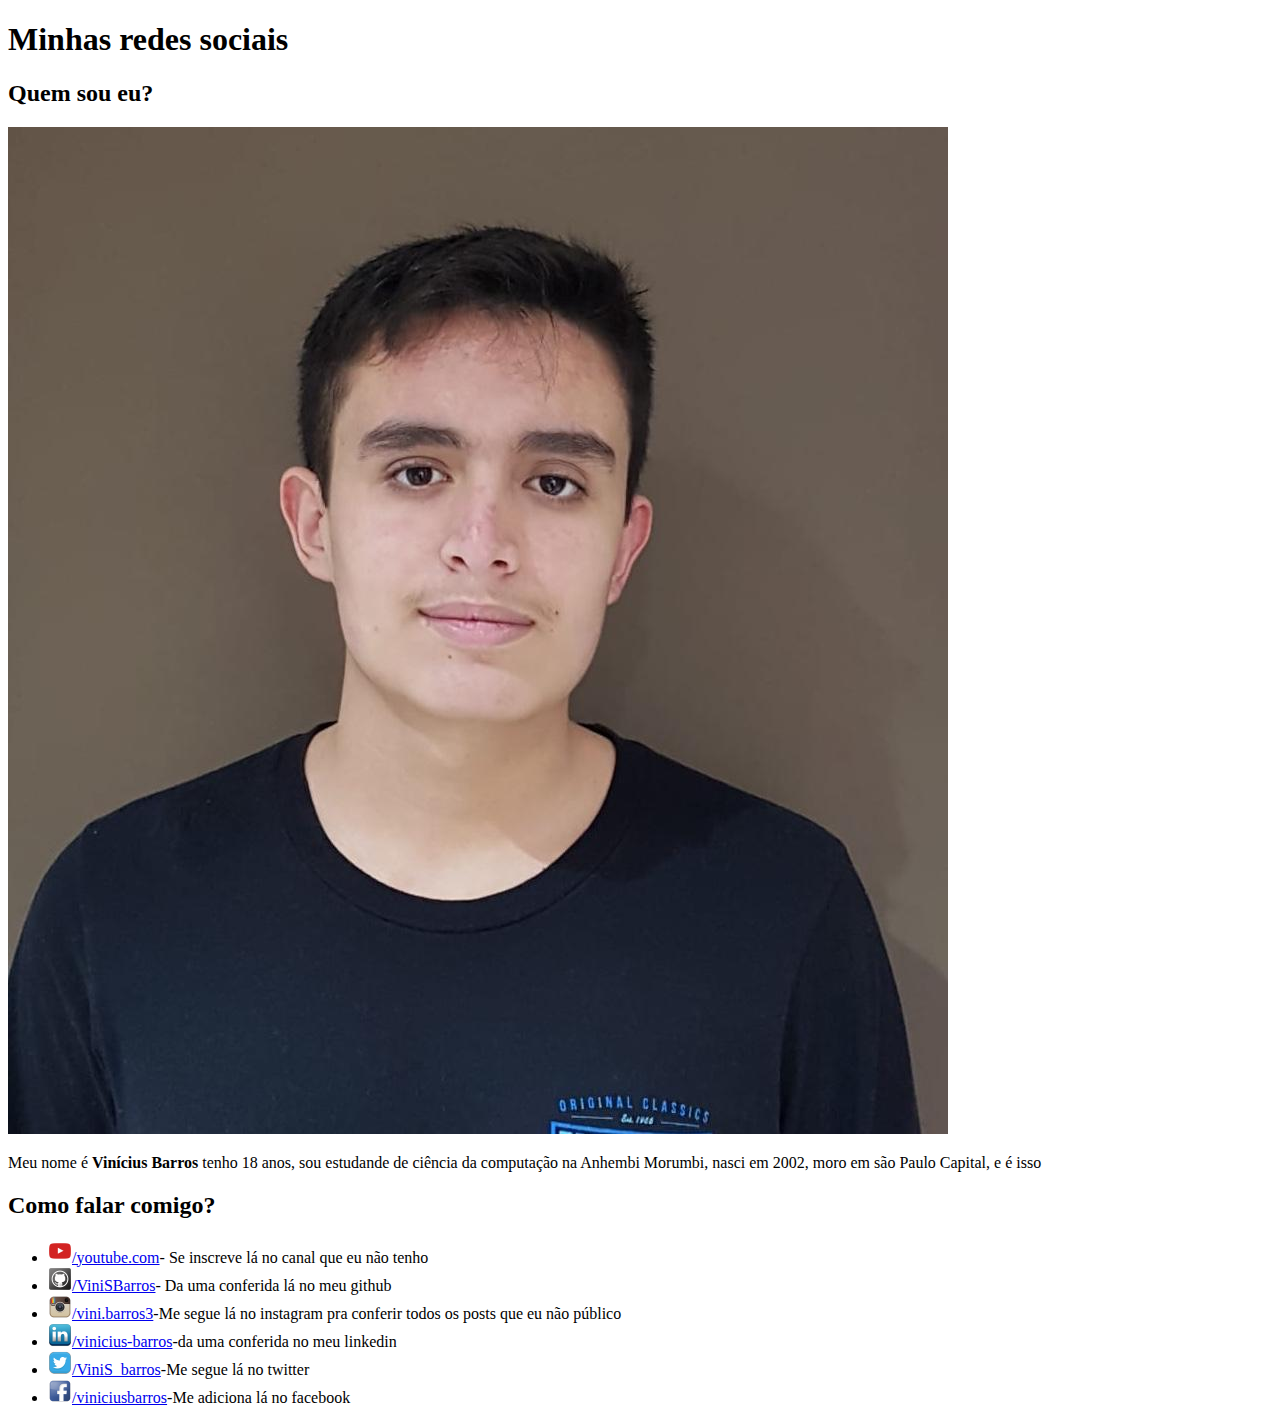
<file: desafio 1/index.html>
<!DOCTYPE html>
<html lang="pt-br">
<head>
    <meta charset="UTF-8">
    <meta http-equiv="X-UA-Compatible" content="IE=edge">
    <meta name="viewport" content="width=device-width, initial-scale=1.0">
    <link rel="shortcut icon" href="imagens/favicon.ico" type="image/x-icon">
    <title>Social 🐵</title>
</head>
<body>
    <h1>Minhas redes sociais</h1>
    <h2>Quem sou eu?</h2>
    <img src="imagens/minha foto.jpeg" alt="Uma foto minha">
    <p>Meu nome é <strong>Vinícius Barros</strong> tenho 18 anos, sou estudande de ciência da computação na Anhembi Morumbi, nasci em 2002, moro em são Paulo Capital, e é isso</p>
    <h2>Como falar comigo?</h2>
    <ul>
        <li><img src="imagens/YouTube-icon.png" alt="icone youtube"><a href="https://www.youtube.com/" target="_blank" rel="external">/youtube.com</a>- Se inscreve lá no canal que eu não tenho</li>
        <li><img src="imagens/Github-icon.png" alt="icone github"><a href="https://github.com/ViniSBarros" target="_blank" rel="external">/ViniSBarros</a>- Da uma conferida lá no meu github</li>
        <li><img src="imagens/Instagram-icon.png" alt="icone instagram"><a href="https://www.instagram.com/vini.barros3/" target="_blank" rel="external">/vini.barros3</a>-Me segue lá no instagram pra conferir todos os posts que eu não público</li>
        <li><img src="imagens/linkedin-icon.png" alt="icone linkedin"><a href="https://www.linkedin.com/in/vin%C3%ADcius-barros-3b43a7213/" target="_blank" rel="external">/vinicius-barros</a>-da uma conferida no meu linkedin</li>
        <li><img src="imagens/twitter-icon.png" alt="icone twitter"><a href="https://twitter.com/ViniS_barros" target="_blank" rel="external">/ViniS_barros</a>-Me segue lá no twitter</li>
        <li><img src="imagens/facebook-icon.png" alt="icone facebook"><a href="https://www.facebook.com/viniciusbarros.barros.714" target="_blank" rel="external">/viniciusbarros</a>-Me adiciona lá no facebook</li>
    </ul>
</body>
</html>
</file>
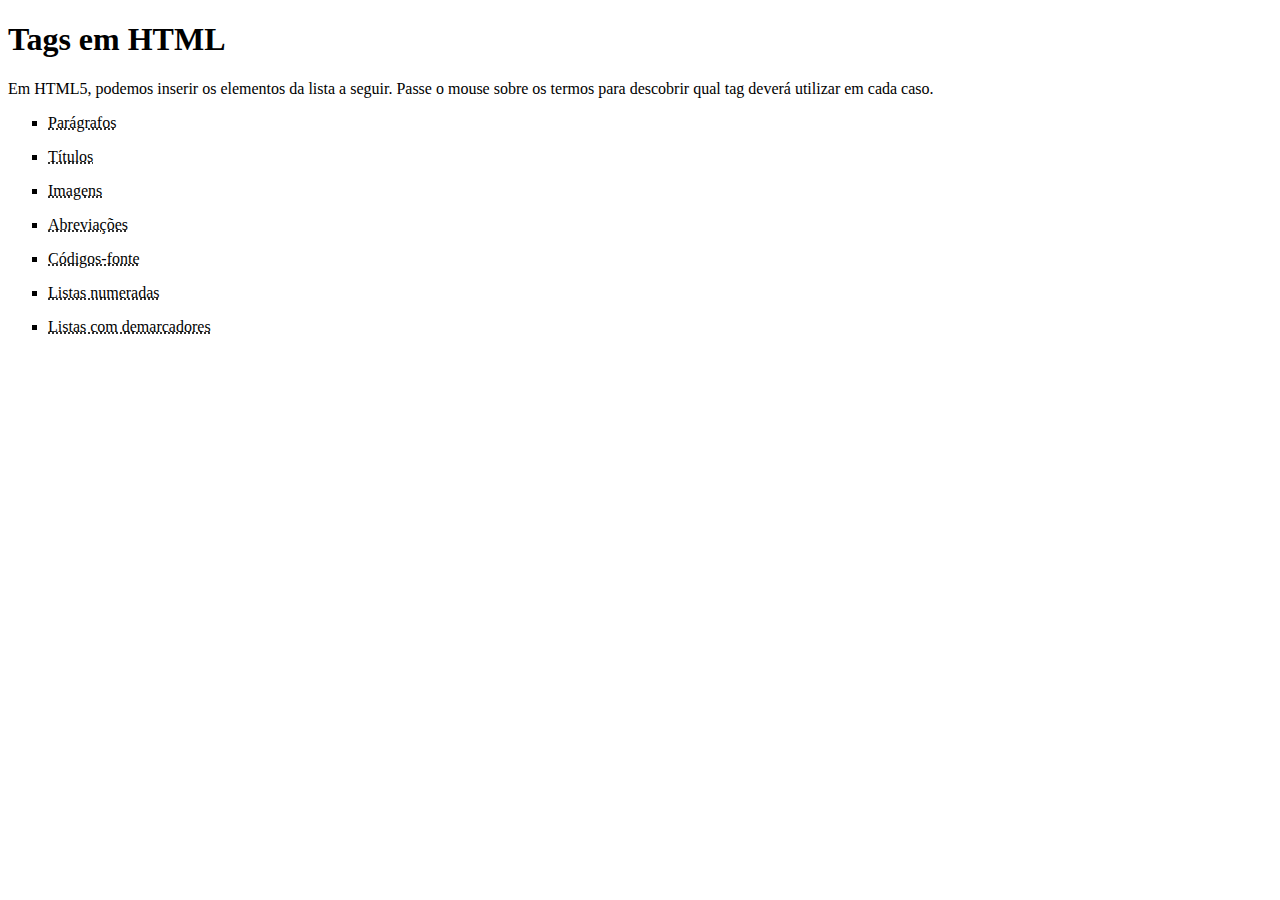
<file: desafio 2/index.html>
<!DOCTYPE html>
<html lang="pt-br">
  <head>
    <meta charset="UTF-8" />
    <meta http-equiv="X-UA-Compatible" content="IE=edge" />
    <meta name="viewport" content="width=device-width, initial-scale=1.0" />
    <title>Tags HTML</title>
  </head>
  <body>
      <h1>Tags em HTML</h1>
      <p>Em HTML5, podemos inserir os elementos da lista a seguir. Passe o mouse sobre os termos para descobrir qual tag deverá utilizar em cada caso.</p>
    <ul type="square">
        <li><p><abbr title="use a tag &lt;p&gt;">Parágrafos</abbr></p></li>
        <li><p><abbr title="use as tags &lt;h1&gt;...&lt;h6&gt; ">Títulos</abbr></p></li>
        <li><p><abbr title="Use a tag &lt;img&gt;">Imagens</abbr></p></li>
        <li><p><abbr title="Use a tag &lt;abbr&gt;">Abreviações</abbr></p></li>
        <li><p><abbr title="Use a tag &lt;code&gt;">Códigos-fonte</abbr></p></li>
        <li><p><abbr title="Use as tags &lt;ol&gt e &lt;li&gt;">Listas numeradas</abbr></p></li>
        <li><p><abbr title="Use as tags &lt;ul&gt; e &lt;li&gt;">Listas com demarcadores</abbr></p></li>
    </ul>
  </body>
</html>
</file>
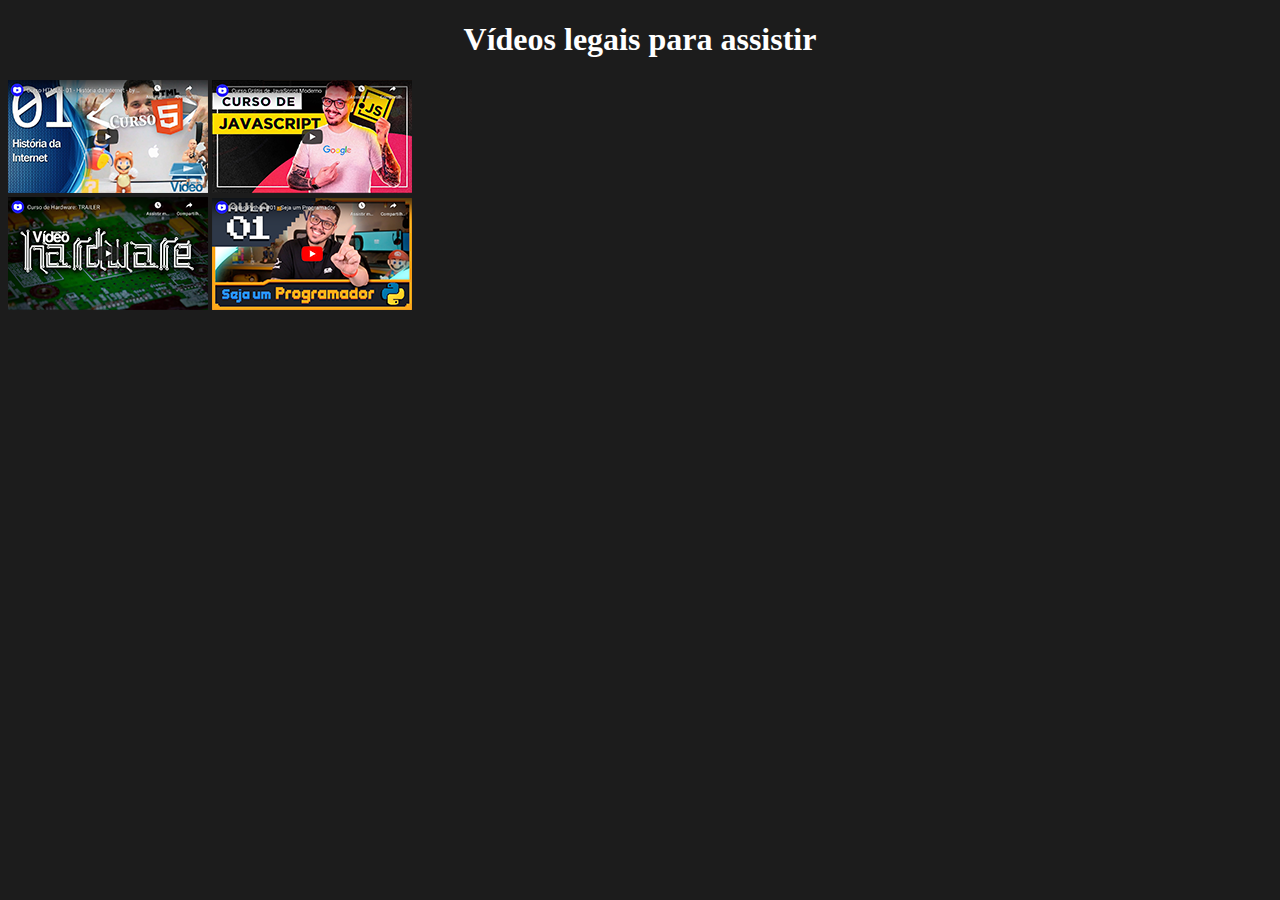
<file: desafio 3/index.html>
<!DOCTYPE html>
<html lang="pt-br">
<head>
    <meta charset="UTF-8">
    <meta http-equiv="X-UA-Compatible" content="IE=edge">
    <meta name="viewport" content="width=device-width, initial-scale=1.0">
    <link rel="shortcut icon" href="midia/favicon.ico" type="image/x-icon">
    <title>Meus videos</title>
</head>
<body style="background-color: #1C1C1C;">
    <h1 style="color: #ffffff; text-align: center;">Vídeos legais para assistir</h1>
    <picture>
        <a href="paginas-dos-videos/pagina-html5.html" target="_self" rel="next"><img src="midia/thumb-html.png" alt="imagem aula de HTML5"></a>
        <a href="paginas-dos-videos/pagina-javascript.html" target="_self" rel="next"><img src="midia/thumb-js.png" alt="imagem aula de JavaScript"></a>
        <br>
        <a href="paginas-dos-videos/pagina-hardware.html" target="_self" rel="next"><img src="midia/thumb-hardware.png" alt="imagem aula de Hardware"></a>
        <a href="paginas-dos-videos/pagina-python.html" target="_self" rel="next"><img src="midia/thumb-python.png" alt="imagem aula de Python"></a>
    </picture>
</body>
</html>
</file>
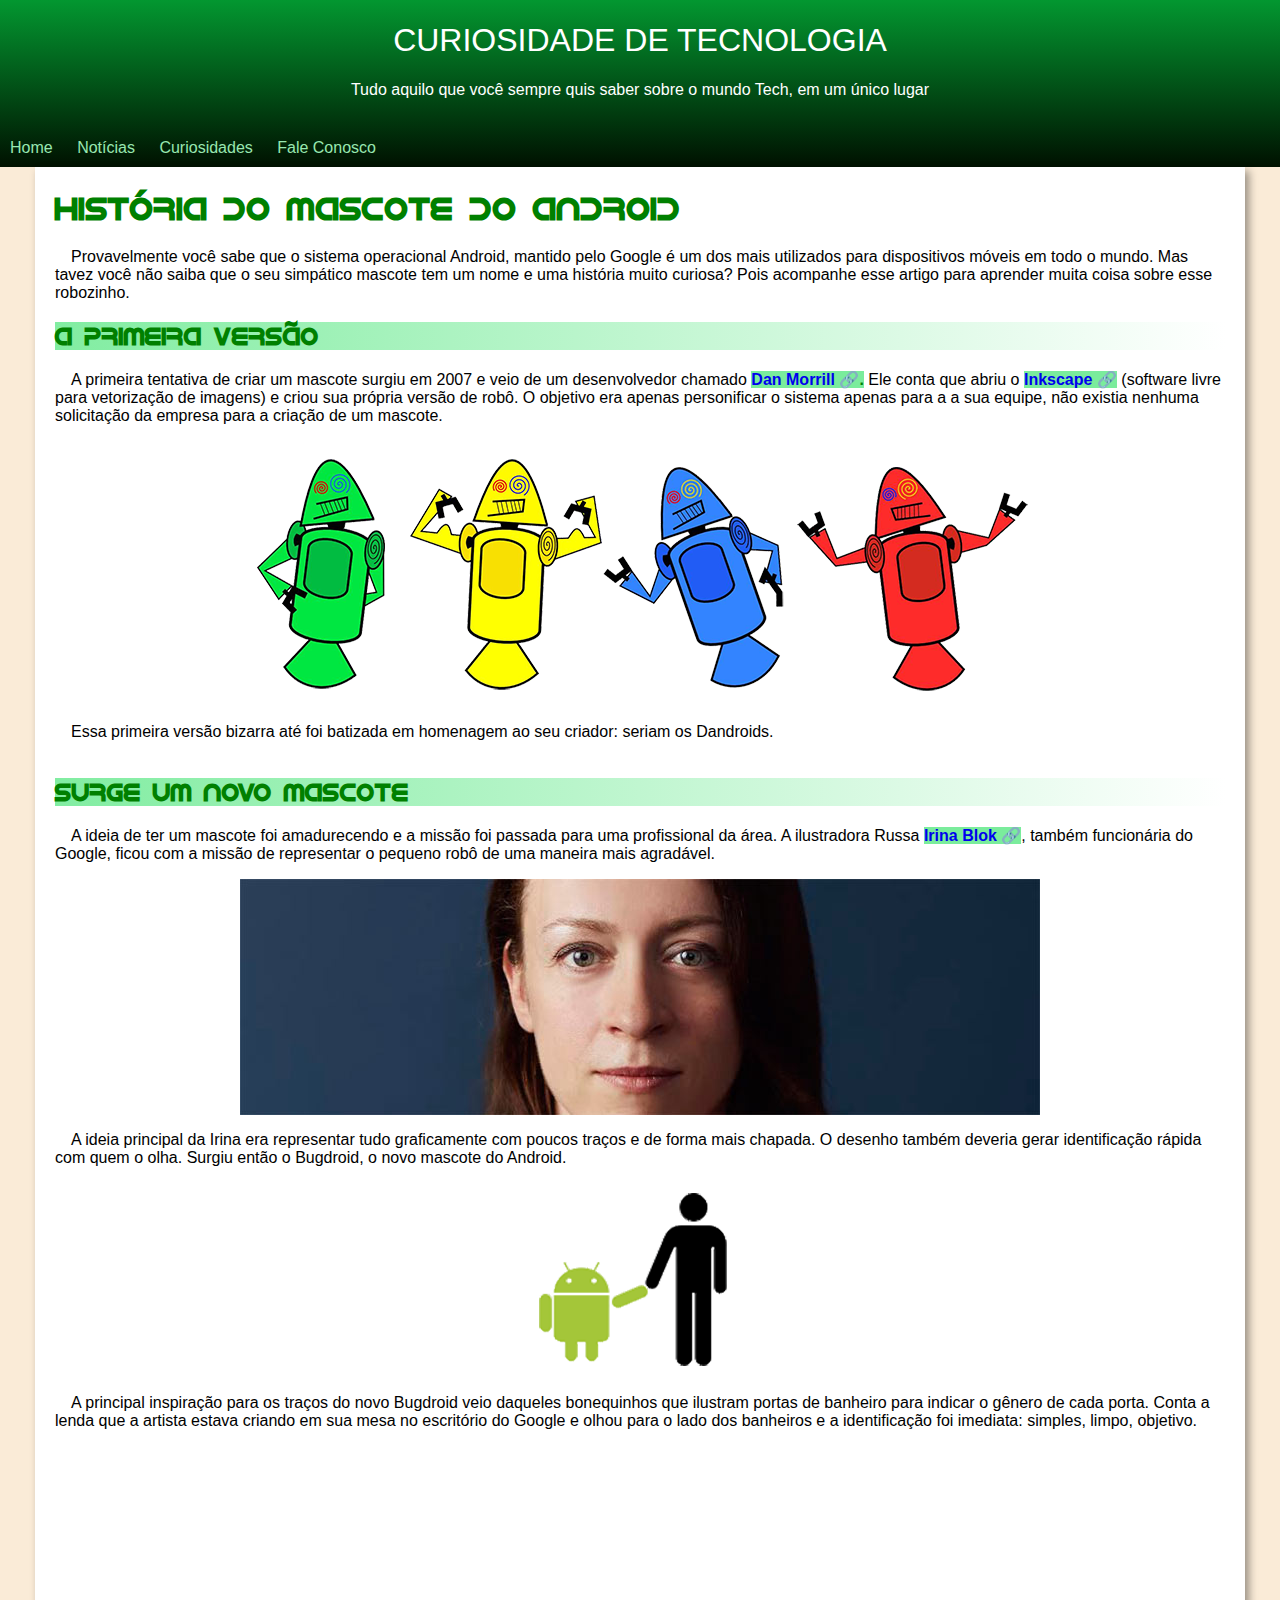
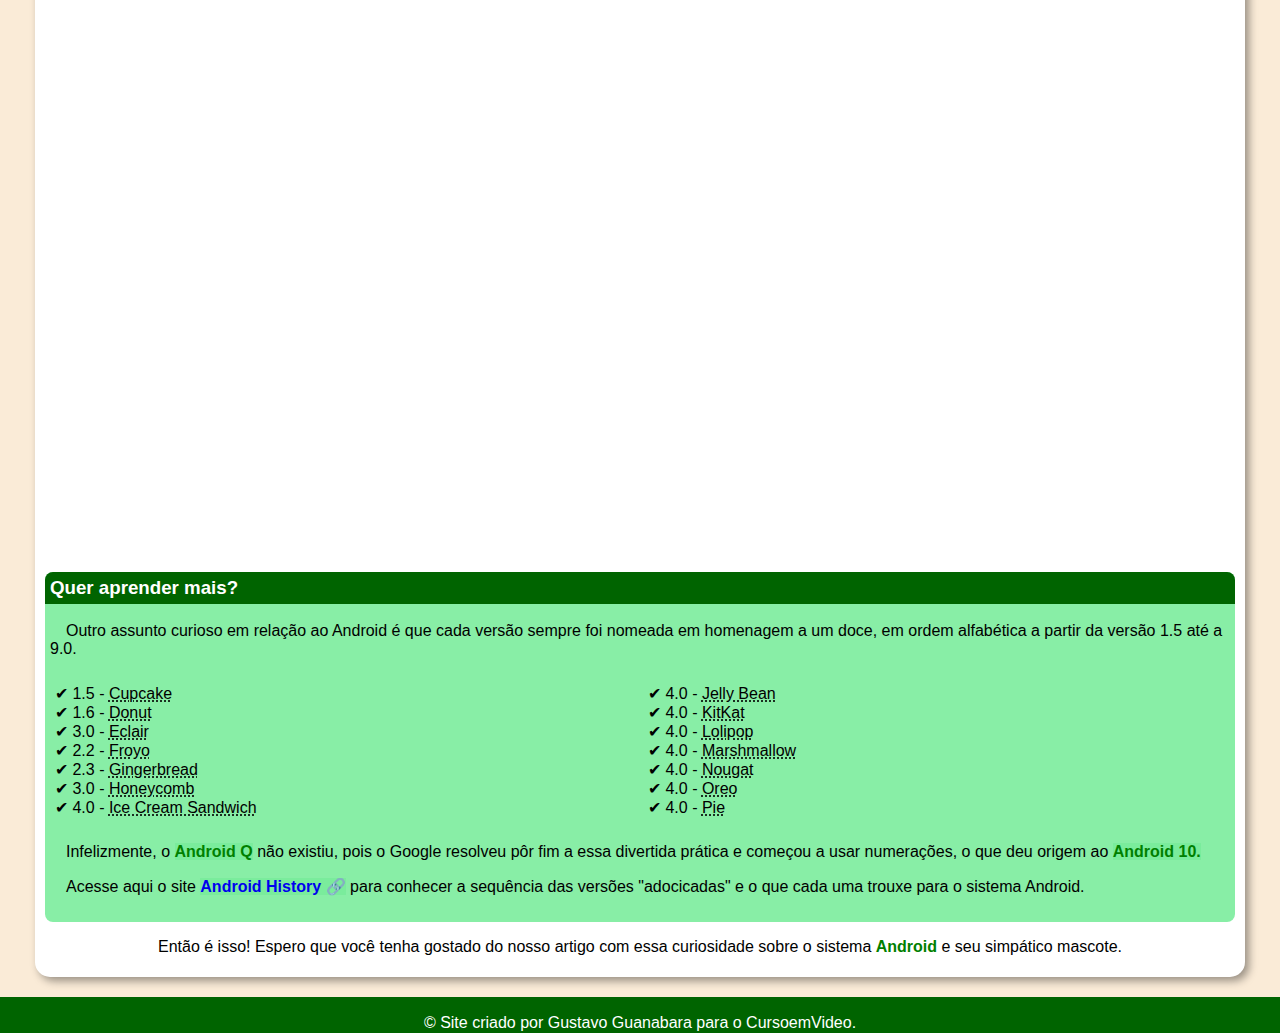
<file: desafio 4/index.html>
<!DOCTYPE html>
<html lang="pt-br">
<head>
    <meta charset="UTF-8">
    <meta http-equiv="X-UA-Compatible" content="IE=edge">
    <meta name="viewport" content="width=device-width, initial-scale=1.0">
    <link rel="shortcut icon" href="imagens/favicon.ico" type="image/x-icon">
    <title>Como surgiu o mascote do android</title>
    <link rel="stylesheet" href="style.css">
</head>
<body>
    <header>
        <h1>CURIOSIDADE DE TECNOLOGIA</h1>
        <h2>Tudo aquilo que você sempre quis saber sobre o mundo Tech, em um único lugar</h2>
        <nav>
            <a href="#">Home</a>
            <a href="#">Notícias</a>
            <a href="#">Curiosidades</a>
            <a href="#">Fale Conosco</a>
        </nav>
    </header>
    <main>
        <section>
            <article>
                <h1 class="chamativo">História do Mascote do Android</h1>
                <p>&emsp;Provavelmente você sabe que o sistema operacional Android, mantido pelo Google é um dos mais utilizados para dispositivos móveis em todo o mundo. Mas tavez você não saiba que o seu simpático mascote tem um nome e uma história muito curiosa? Pois acompanhe esse artigo para aprender muita coisa sobre esse robozinho.</p>
                <h2 class="chamativo">A primeira versão</h2>
                <p>&emsp;A primeira tentativa de criar um mascote surgiu em 2007 e veio de um desenvolvedor chamado <strong><a class="link" href="https://www.danmorrill.org/" target="_blank" rel="external">Dan Morrill &#x1F517;</a>.</strong> Ele conta que abriu o <strong><a class="link" href="https://inkscape.org/pt-br/" target="_blank" rel="external">Inkscape &#x1F517;</a></strong> (software livre para vetorização de imagens) e criou sua própria versão de robô. O objetivo era apenas personificar o sistema apenas para a a sua equipe, não existia nenhuma solicitação da empresa para a criação de um mascote.</p>
                <picture>
                    <source media="(max-width:860px )" srcset="imagens/dan-droids-pq.png" type="image/png">
                    <img class="centralizado" src="imagens/dan-droids.png" alt="robos-normal">
                </picture>
                <p>&emsp;Essa primeira versão bizarra até foi batizada em homenagem ao seu criador: seriam os Dandroids.</p>
            </article>
            <article>
                <h2 class="chamativo">Surge um novo mascote</h2>
                <p>&emsp;A ideia de ter um mascote foi amadurecendo e a missão foi passada para uma profissional da área. A ilustradora Russa <strong><a class="link" href="https://www.irinablok.com/" target="_blank" rel="external">Irina Blok &#x1F517;</a></strong>, também funcionária do Google, ficou com a missão de representar o pequeno robô de uma maneira mais agradável.</p>
                <picture>
                    <source media="(max-width:880px )" srcset="imagens/irina-blok-pq.jpg" type="image/jpg">
                    <img class="centralizado" src="imagens/irina-blok.jpg" alt="foto-criadora">
                </picture>
                <p>&emsp;A ideia principal da Irina era representar tudo graficamente com poucos traços e de forma mais chapada. O desenho também deveria gerar identificação rápida com quem o olha. Surgiu então o Bugdroid, o novo mascote do Android.</p>
                <img class="centralizado" src="imagens/bugdroid.png" alt="robo-android">
                <p>&emsp;A principal inspiração para os traços do novo Bugdroid veio daqueles bonequinhos que ilustram portas de banheiro para indicar o gênero de cada porta. Conta a lenda que a artista estava criando em sua mesa no escritório do Google e olhou para o lado dos banheiros e a identificação foi imediata: simples, limpo, objetivo.</p>
            </article>
        </section>
        <section>
            <div class="boxVideo">
                <iframe width="560" height="315" src="https://www.youtube.com/embed/l2UDgpLz20M" title="YouTube video player" frameborder="0" allow="accelerometer; autoplay; clipboard-write; encrypted-media; gyroscope; picture-in-picture" allowfullscreen></iframe>
            </div>
            <div id="extra">
                <h3>Quer aprender mais? </h3>
                <p>&emsp;Outro assunto curioso em relação ao Android é que cada versão sempre foi nomeada em homenagem a um doce, em ordem alfabética a partir da versão 1.5 até a 9.0.</p>
                <ul>
                    <li>&#x2714; 1.5 - <span class="lista">Cupcake</span></li>
                    <li>&#x2714; 1.6 - <span class="lista">Donut</span></li>
                    <li>&#x2714; 3.0 - <span class="lista">Eclair</span></li>
                    <li>&#x2714; 2.2 - <span class="lista">Froyo</span></li>
                    <li>&#x2714; 2.3 - <span class="lista">Gingerbread</span></li>
                    <li>&#x2714; 3.0 - <span class="lista">Honeycomb</span></li>
                    <li>&#x2714; 4.0 - <span class="lista">Ice Cream Sandwich</span></li>
                    <li>&#x2714; 4.0 - <span class="lista">Jelly Bean</span></li>
                    <li>&#x2714; 4.0 - <span class="lista">KitKat</span></li>
                    <li>&#x2714; 4.0 - <span class="lista">Lolipop</span></li>
                    <li>&#x2714; 4.0 - <span class="lista">Marshmallow</span></li>
                    <li>&#x2714; 4.0 - <span class="lista">Nougat</span></li>
                    <li>&#x2714; 4.0 - <span class="lista">Oreo</span></li>
                    <li>&#x2714; 4.0 - <span class="lista">Pie</span></li>
                </ul>
                <p>&emsp;Infelizmente, o <strong>Android Q</strong> não existiu, pois o Google resolveu pôr fim a essa divertida prática e começou a usar numerações, o que deu origem ao <strong>Android 10.</strong></p>
                <p>&emsp;Acesse aqui o site <strong><a class="link" href="https://www.android.com/intl/pt-BR_br/history/" target="_blank" rel="external">Android History &#x1F517;</a></strong> para conhecer a sequência das versões "adocicadas" e o que cada uma trouxe para o sistema Android.</p>
            </div>
            <p id="agradecimento">Então é isso! Espero que você tenha gostado do nosso artigo com essa curiosidade sobre o sistema <strong>Android</strong> e seu simpático mascote.</p>
        </section>
    </main>
    <footer>
        <p>&copy; Site criado por <span>Gustavo Guanabara</span> para o <span>CursoemVideo.</span></p>
    </footer>
</body>
</html>
</file>
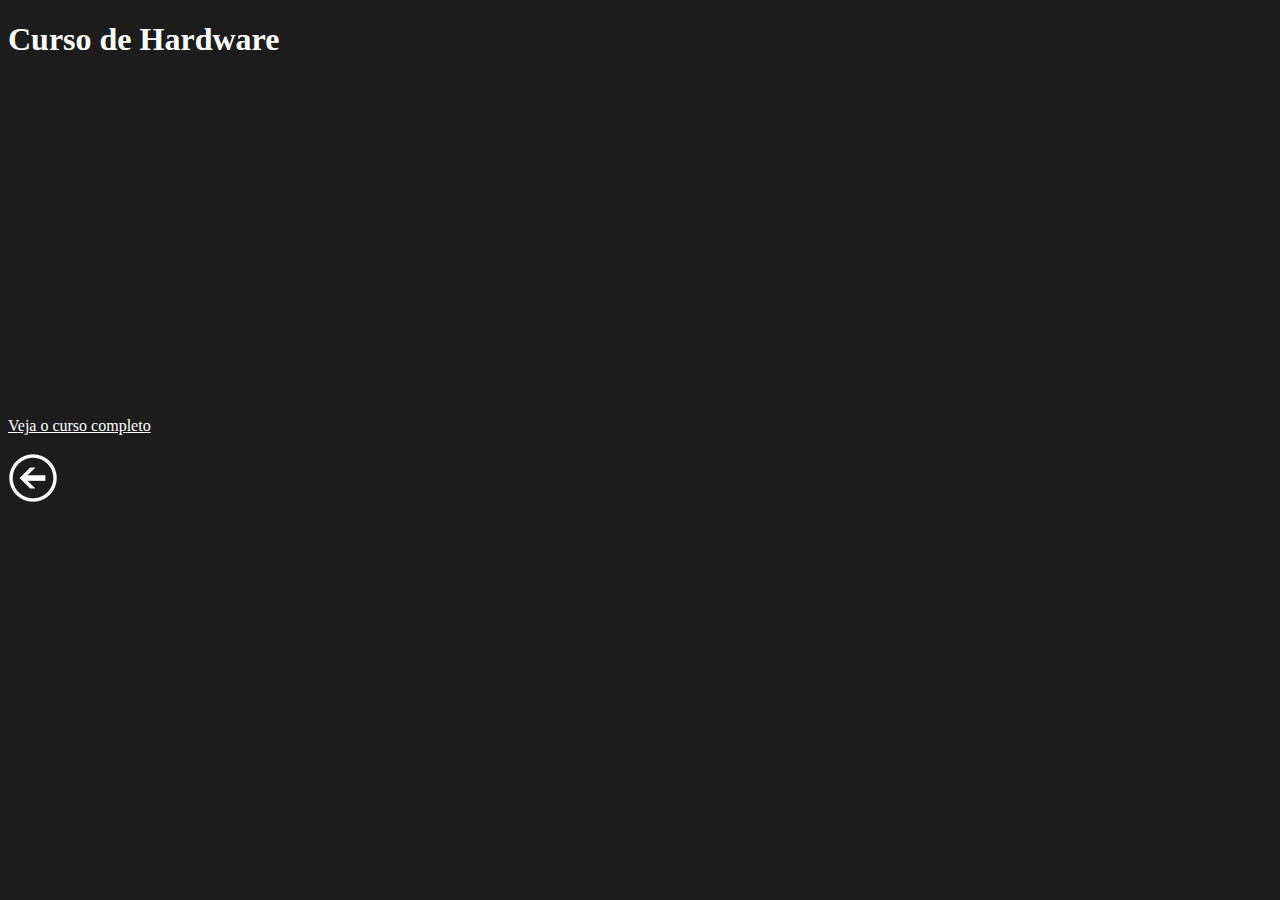
<file: desafio 3/paginas-dos-videos/pagina-hardware.html>
<!DOCTYPE html>
<html lang="pt-br">
<head>
    <meta charset="UTF-8">
    <meta http-equiv="X-UA-Compatible" content="IE=edge">
    <meta name="viewport" content="width=device-width, initial-scale=1.0">
    <link rel="shortcut icon" href="../midia/favicon.ico" type="image/x-icon">
    <title>Aula sobre Hardware</title>
</head>
<body style="background-color: #1C1C1C;">
    <h1 style="color: white;">Curso de Hardware</h1>
    <iframe width="560" height="315" src="https://www.youtube.com/embed/iT6E92Kt38o" title="YouTube video player" frameborder="0" allow="accelerometer; autoplay; clipboard-write; encrypted-media; gyroscope; picture-in-picture" allowfullscreen></iframe>
    <br><br>
    <a href="https://www.youtube.com/watch?v=iT6E92Kt38o&list=PLHz_AreHm4dn1JHgN9wpbIUhzZmycYQXW&ab_channel=CursoemV%C3%ADdeoCursoemV%C3%ADdeoVerificado" target="_blank" rel="external" style="color: white;">Veja o curso completo</a>
    <br><br>
    <a href="../index.html" target="_self" rel="prev"><img src="../midia/voltar.png" alt="Botão de voltar"></a>
</body>
</html>
</file>
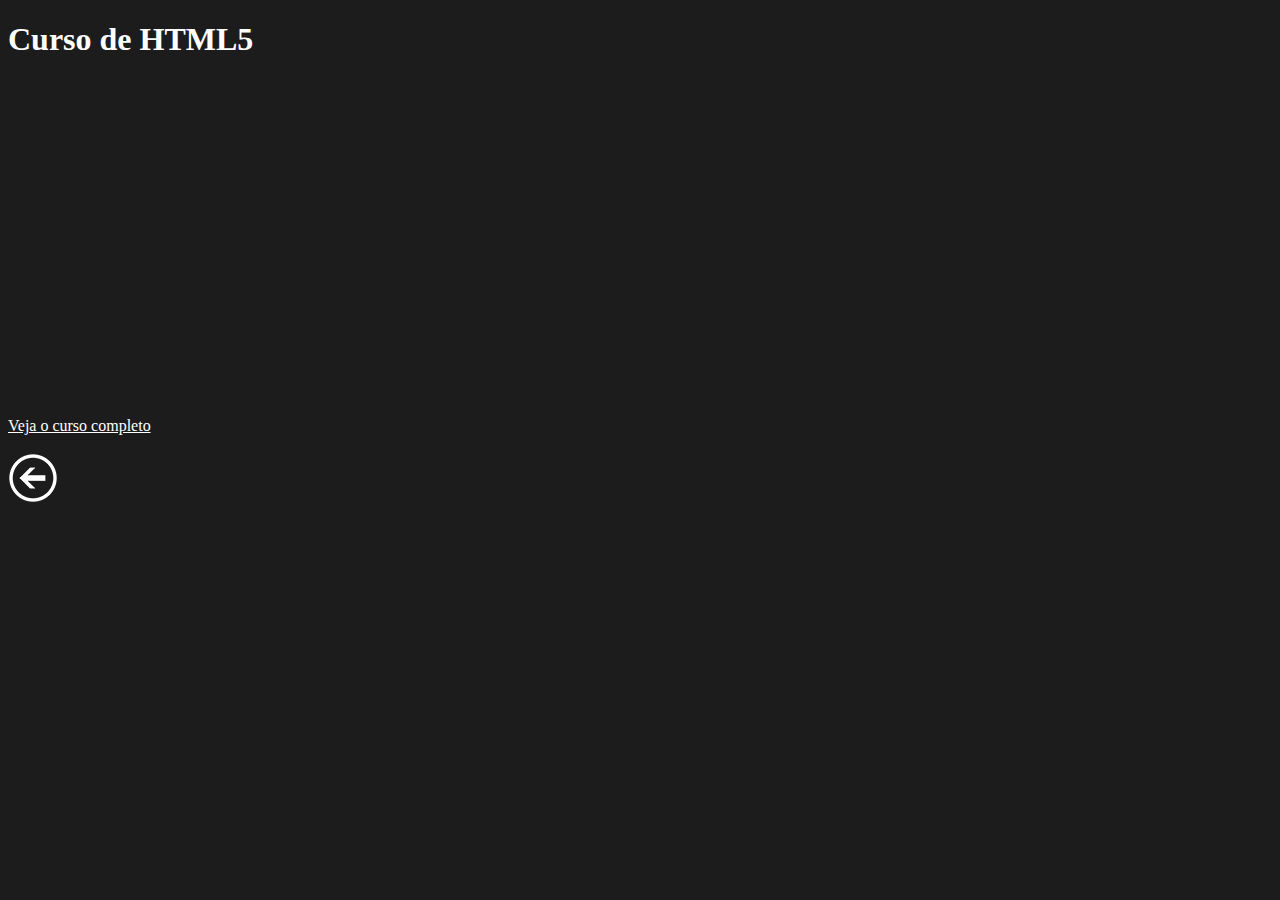
<file: desafio 3/paginas-dos-videos/pagina-html5.html>
<!DOCTYPE html>
<html lang="pt-br">
<head>
    <meta charset="UTF-8">
    <meta http-equiv="X-UA-Compatible" content="IE=edge">
    <meta name="viewport" content="width=device-width, initial-scale=1.0">
    <link rel="shortcut icon" href="../midia/favicon.ico" type="image/x-icon">
    <title>Aula sobre HTML5</title>
</head>
<body style="background-color: #1C1C1C;">
    <h1 style="color: white;">Curso de HTML5</h1>
    <iframe width="560" height="315" src="https://www.youtube.com/embed/rsFCVjr5yxc" title="YouTube video player" frameborder="0" allow="accelerometer; autoplay; clipboard-write; encrypted-media; gyroscope; picture-in-picture" allowfullscreen></iframe>
    <br><br>
    <a href="https://www.youtube.com/watch?v=rsFCVjr5yxc&ab_channel=CursoemV%C3%ADdeoCursoemV%C3%ADdeoVerificado" target="_blank" rel="external" style="color: white;">Veja o curso completo</a>
    <br><br>
    <a href="../index.html" target="_self" rel="prev"><img src="../midia/voltar.png" alt="Botão de voltar"></a>
</body>
</html>
</file>
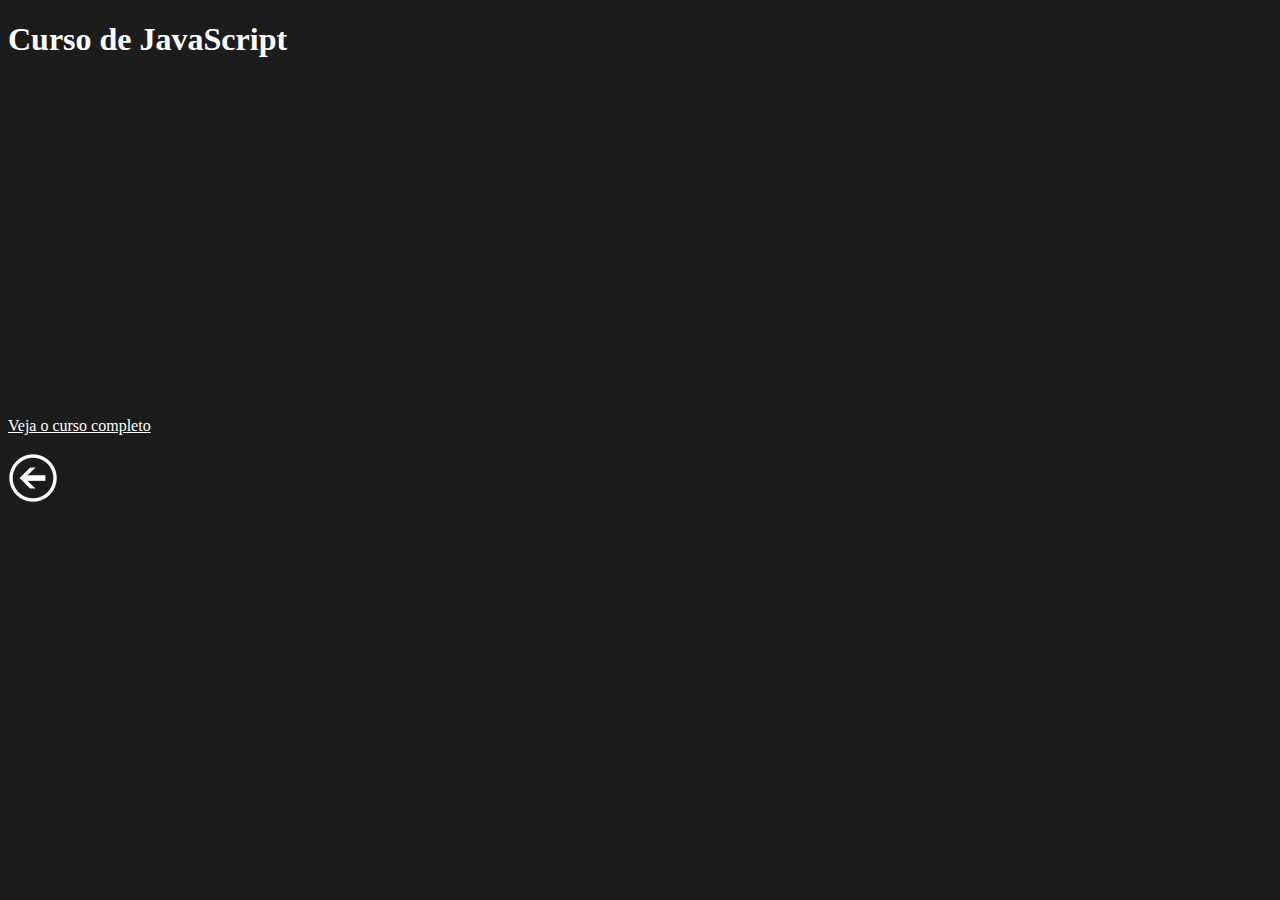
<file: desafio 3/paginas-dos-videos/pagina-javascript.html>
<!DOCTYPE html>
<html lang="pt-br">
<head>
    <meta charset="UTF-8">
    <meta http-equiv="X-UA-Compatible" content="IE=edge">
    <meta name="viewport" content="width=device-width, initial-scale=1.0">
    <link rel="shortcut icon" href="../midia/favicon.ico" type="image/x-icon">
    <title>Aula sobre JavaScript</title>
</head>
<body style="background-color: #1C1C1C;"> 
    <h1 style="color: white;">Curso de JavaScript</h1>
    <iframe width="560" height="315" src="https://www.youtube.com/embed/1-w1RfGIov4" title="YouTube video player" frameborder="0" allow="accelerometer; autoplay; clipboard-write; encrypted-media; gyroscope; picture-in-picture" allowfullscreen></iframe>
    <br><br>
    <a href="https://www.youtube.com/watch?v=1-w1RfGIov4&list=PLHz_AreHm4dlsK3Nr9GVvXCbpQyHQl1o1&ab_channel=CursoemV%C3%ADdeoCursoemV%C3%ADdeoVerificado" target="_blank" rel="external" style="color: white;">Veja o curso completo</a>
    <br><br>
    <a href="../index.html" target="_self" rel="prev"><img src="../midia/voltar.png" alt="Botão de voltar"></a>
</body>
</html>
</file>
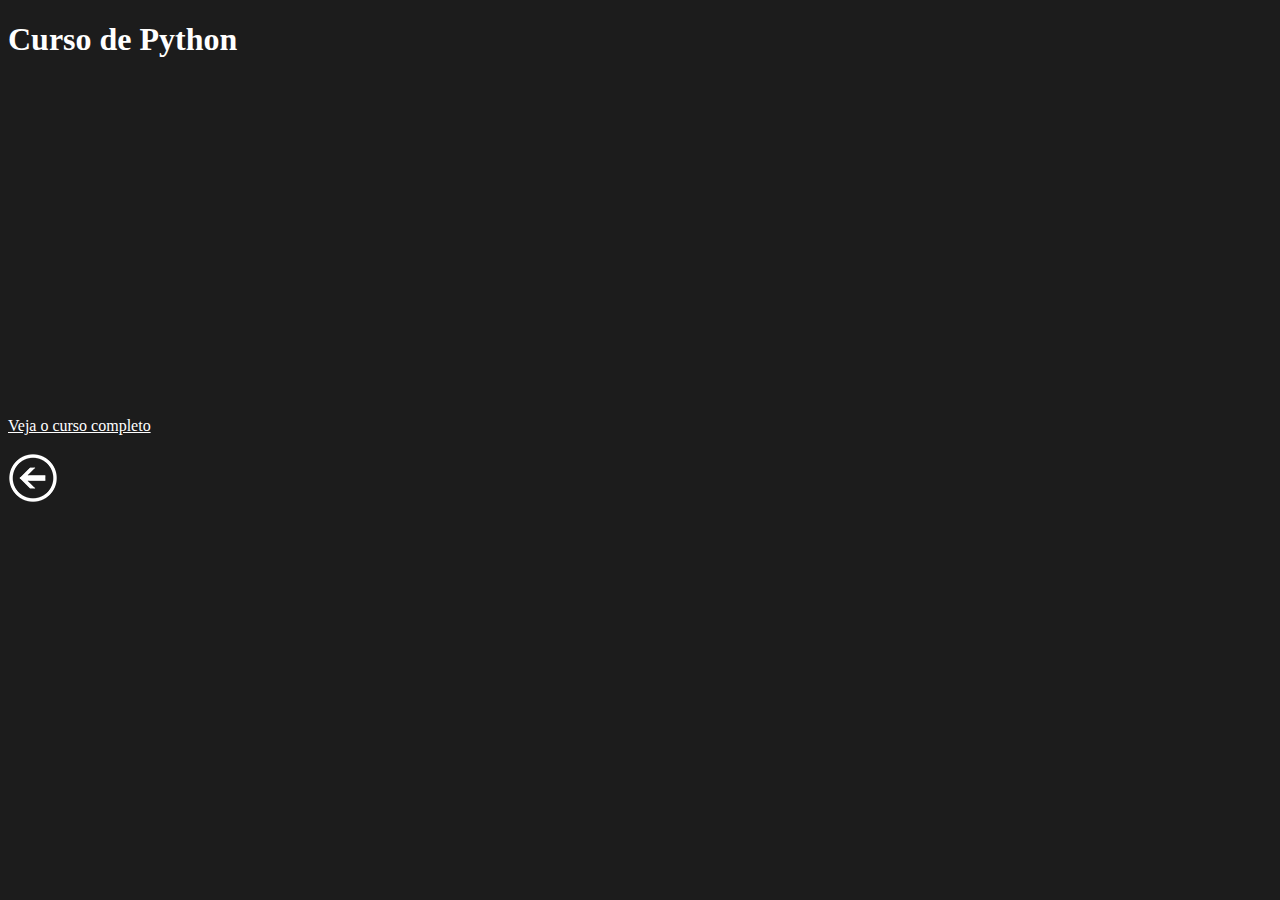
<file: desafio 3/paginas-dos-videos/pagina-python.html>
<!DOCTYPE html>
<html lang="pt-br">
<head>
    <meta charset="UTF-8">
    <meta http-equiv="X-UA-Compatible" content="IE=edge">
    <meta name="viewport" content="width=device-width, initial-scale=1.0">
    <link rel="shortcut icon" href="../midia/favicon.ico" type="image/x-icon">
    <title>Aula sobre Python</title>
</head>
<body style="background-color: #1C1C1C;">
    <h1 style="color: white;">Curso de Python</h1>
    <iframe width="560" height="315" src="https://www.youtube.com/embed/S9uPNppGsGo" title="YouTube video player" frameborder="0" allow="accelerometer; autoplay; clipboard-write; encrypted-media; gyroscope; picture-in-picture" allowfullscreen></iframe>
    <br><br>
    <a href="https://www.youtube.com/watch?v=S9uPNppGsGo&ab_channel=CursoemV%C3%ADdeoCursoemV%C3%ADdeoVerificado" target="_blank" rel="external" style="color: white;">Veja o curso completo</a>
    <br><br>
    <a href="../index.html" target="_self" rel="prev"><img src="../midia/voltar.png" alt="Botão de voltar"></a>
</body>
</html>
</file>
<file: desafio 4/style.css>
@charset "UTF-8";
@font-face {
    font-family: 'idroid';
    src: url('fontes/idroid.otf') format('opentype');
    font-weight: normal;
    font-style: normal;
}

body {
    margin: 0px;
    background-color: antiquewhite;   
    font-family: Arial, Helvetica, sans-serif;
}

.chamativo {
    color: green;
    font-family: 'idroid', sans-serif;
    font-size: 2em;
}

.centralizado {
    display: block;
    margin-left: auto;
    margin-right: auto;
}

.boxVideo {
    position: relative;
    padding-bottom: 56.25%;
    padding-top: 25px;
    height: 0;
    margin: 0 auto;
}

.boxVideo iframe {
    position: absolute;
    top: 0;
    left: 0;
    width: 100%;
    height: 100%;
}

.link:hover {
    text-decoration: underline;
    text-decoration-color: darkgreen;
}

.link:visited {
    color: darkgreen;
    text-decoration: none;
}

.lista {
    text-decoration: underline;
    text-decoration-style: dotted;
}

header {
    margin: 0px;
    background-color: green;
    background-image: linear-gradient(rgb(3, 151, 48), rgb(0, 17, 0));
    padding: 1px 0px 0px 0px;
    color: white;
}

header > h1 {
    text-align: center;
    font-weight: normal;
    font-size: 2em;
}

header > h2 {
    text-align: center;
    font-weight: normal;
    font-size: 1em;
    
}

nav {
    margin: 40px 0px 0px 0px;
    padding-bottom: 10px;
}

nav > a {
    text-decoration: none;
    padding: 10px;
    color: rgb(152, 231, 176);

}

nav > a:hover {
    background-color: rgba(122, 236, 156, 0.472);
    border-radius: 8px;
}

main {
    background-color: white;
    margin: 0px 35px 20px 35px;
    padding-bottom: 5px;
    border-radius: 0px 0px 15px 15px;
    box-shadow: 4px 4px 9px 0px rgba(0, 0, 0, 0.39);
}

article {
    padding: 1px 20px;
    margin-top: 0px;
}

article > h2.chamativo {
    font-size: 1.5em;
    background-color: rgba(122, 236, 156, 0.767);
    background-image: linear-gradient(to right, rgba(122, 236, 156, 0.767), white);
}

article > p {
    font-size: 1em;
}

p > strong {
    color: green;
    background-color: rgb(122, 236, 156);
}

strong > a {
    text-decoration: none;
}

div#extra {
    background-color: rgba(122, 236, 156, 0.897);
    border-radius: 8px;
    margin: 0px 10px 10px 10px;
    padding-bottom: 10px;
}

div#extra > h3 {
    padding: 5px;
    background-color: darkgreen;
    color: white;
    border-radius: 8px 8px 0px 0px;
}

div#extra > p {
    padding: 0px 5px;
}

div#extra > ul {
    list-style: none;
    margin: 0;
    padding: 10px;
    columns: 2;
}

p#agradecimento {
    text-align: center;
}

p#agradecimento > strong {
    background-color: white;
}

footer {
    background-color: darkgreen;
    color: white;
    text-align: center;
    padding-top: 1px;
    margin-top: 0px;
    height: 35px;
}
</file>
